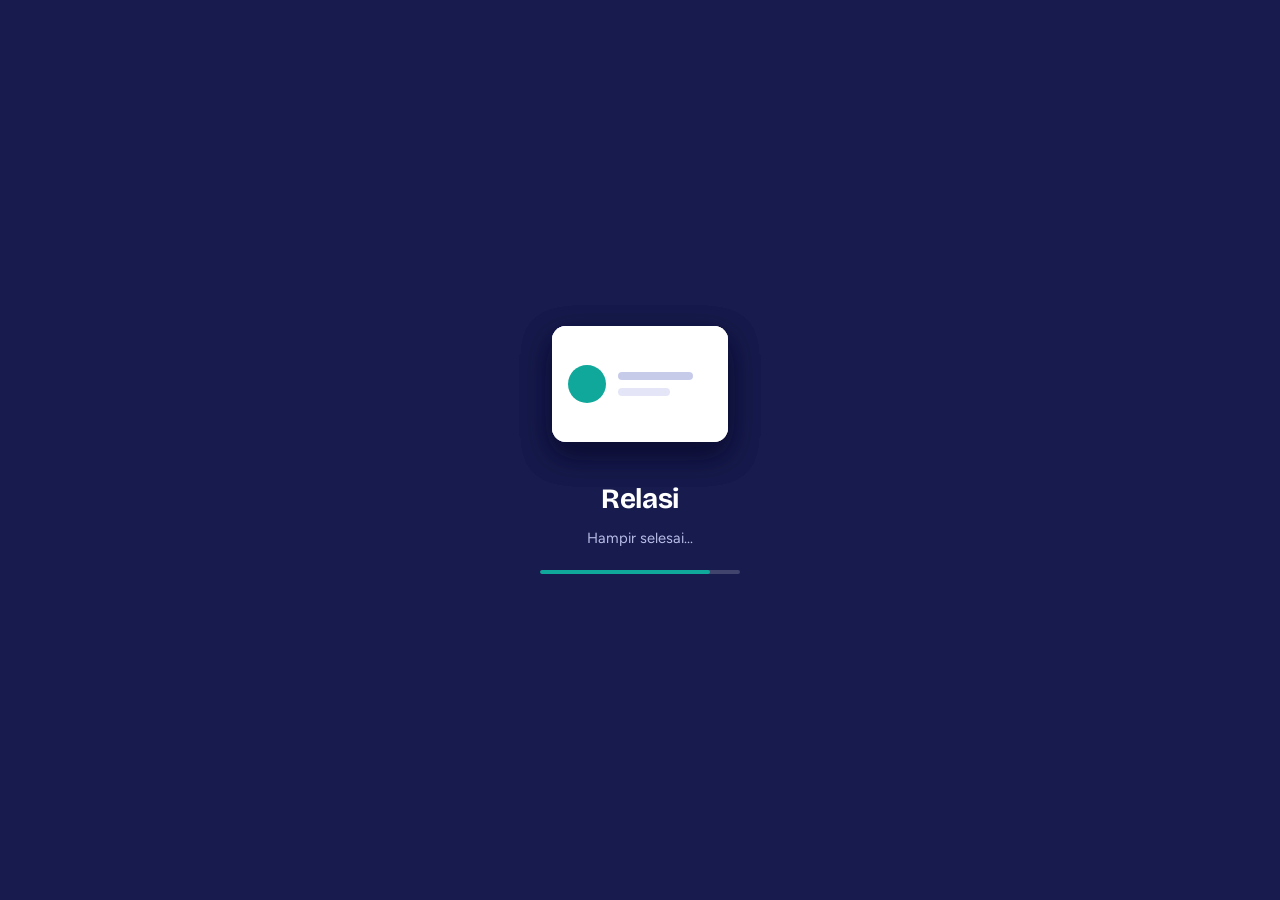
<file: index.html>
<!DOCTYPE html>
<html lang="id">
<head>
  <meta charset="UTF-8">
  <meta name="viewport" content="width=device-width, initial-scale=1">
  <title>Relasi – Kelola pelanggan Anda</title>
  <meta name="description" content="Relasi membantu Anda mencatat pelanggan, riwayat, dan tindak lanjut di satu tempat.">
  <link rel="icon" href="data:image/svg+xml,%3Csvg xmlns='http://www.w3.org/2000/svg' viewBox='0 0 32 32'%3E%3Crect width='32' height='32' rx='8' fill='%23171B4D'/%3E%3Ccircle cx='16' cy='13' r='4' fill='%230FA89A'/%3E%3Crect x='8' y='20' width='16' height='4' rx='2' fill='%23fff'/%3E%3C/svg%3E">
  <link rel="preconnect" href="https://fonts.googleapis.com">
  <link rel="preconnect" href="https://fonts.gstatic.com" crossorigin>
  <!-- Font dimuat tanpa memblokir halaman; jika gagal, font sistem dipakai -->
  <link href="https://fonts.googleapis.com/css2?family=Bricolage+Grotesque:opsz,wght@12..96,600;12..96,700&family=Figtree:wght@400;500;600&display=swap" rel="stylesheet" media="print" onload="this.media='all'">
  <link rel="stylesheet" href="css/base.css?v=5">
  <link rel="stylesheet" href="css/auth.css?v=5">
</head>
<body>

  <!-- Tampilan loading -->
  <div id="loader" class="loader" role="status" aria-live="polite">
    <div class="deck" aria-hidden="true">
      <div class="deck-card c1"><span class="avatar"></span><span class="lines"><i></i><i></i></span></div>
      <div class="deck-card c2"><span class="avatar"></span><span class="lines"><i></i><i></i></span></div>
      <div class="deck-card c3"><span class="avatar"></span><span class="lines"><i></i><i></i></span></div>
    </div>
    <p class="loader-brand">Relasi</p>
    <p id="loader-status" class="loader-status">Menyiapkan database…</p>
    <div class="progress" aria-hidden="true"><div id="progress-bar" class="progress-bar"></div></div>
  </div>

  <!-- Tampilan masuk dan daftar -->
  <main id="auth" class="auth" hidden>

    <aside class="brand-panel">
      <a class="wordmark" href="index.html" aria-label="Relasi">
        <span class="wordmark-mark">
          <svg viewBox="0 0 24 24" width="18" height="18" fill="none" stroke="#fff" stroke-width="2" stroke-linecap="round" aria-hidden="true"><circle cx="12" cy="9" r="3.2"/><path d="M5.5 19c.8-3.2 3.4-4.8 6.5-4.8s5.7 1.6 6.5 4.8"/></svg>
        </span>
        Relasi
      </a>

      <div class="brand-body">
        <h2 class="headline">Semua pelanggan Anda, rapi di satu tempat.</h2>
        <p class="brand-text">Catat kontak, riwayat pembelian, dan tindak lanjut tanpa spreadsheet yang berantakan.</p>

        <div class="showcase" aria-hidden="true">
          <div class="contact k1">
            <span class="initials">SR</span>
            <span class="contact-text"><strong>Siti Rahmawati</strong><small>Toko Kain Sari</small></span>
            <span class="chip">Pelanggan baru</span>
          </div>
          <div class="contact k2">
            <span class="initials">BS</span>
            <span class="contact-text"><strong>Budi Santoso</strong><small>CV Maju Jaya</small></span>
            <span class="chip chip-warn">Perlu tindak lanjut</span>
          </div>
          <div class="contact k3">
            <span class="initials">AL</span>
            <span class="contact-text"><strong>Ayu Lestari</strong><small>Warung Kopi Senja</small></span>
            <span class="chip chip-info">Aktif</span>
          </div>
        </div>
      </div>
    </aside>

    <section class="form-panel">
      <div class="form-wrap">

        <div class="tabs" role="tablist" aria-label="Pilih masuk atau daftar">
          <button type="button" role="tab" id="tab-login" class="tab is-active" aria-selected="true" aria-controls="panel-login">Masuk</button>
          <button type="button" role="tab" id="tab-register" class="tab" aria-selected="false" aria-controls="panel-register" tabindex="-1">Daftar</button>
        </div>

        <div id="notice" class="notice" role="alert" hidden></div>

        <!-- Form masuk -->
        <form id="panel-login" role="tabpanel" aria-labelledby="tab-login" novalidate>
          <h1>Masuk ke Relasi</h1>
          <p class="sub">Masuk dengan nama dan kata sandi akun Anda.</p>

          <div class="field">
            <label for="login-name">Nama</label>
            <input id="login-name" name="username" type="text" autocomplete="username" placeholder="Nama yang Anda daftarkan">
            <p class="field-error" id="login-name-error"></p>
          </div>

          <div class="field">
            <label for="login-password">Kata sandi</label>
            <div class="input-wrap">
              <input id="login-password" name="password" type="password" autocomplete="current-password">
              <button type="button" class="toggle-pw" data-toggle="login-password" aria-pressed="false">Tampilkan</button>
            </div>
            <p class="field-error" id="login-password-error"></p>
          </div>

          <label class="check">
            <input type="checkbox" id="login-remember">
            <span>Ingat saya di perangkat ini</span>
          </label>

          <button type="submit" class="btn btn-primary">Masuk</button>

          <p class="switch-text">Belum punya akun? <button type="button" class="link" data-switch="register">Daftar sekarang</button></p>
        </form>

        <!-- Form daftar -->
        <form id="panel-register" role="tabpanel" aria-labelledby="tab-register" novalidate hidden>
          <h1>Buat akun baru</h1>
          <p class="sub">Isi nama dan kata sandi untuk mulai memakai Relasi.</p>

          <div class="field">
            <label for="reg-name">Nama</label>
            <input id="reg-name" name="username" type="text" autocomplete="username" placeholder="Nama Anda" maxlength="40">
            <p class="hint">Nama ini dipakai untuk masuk dan tampil di profil Anda.</p>
            <p class="field-error" id="reg-name-error"></p>
          </div>

          <div class="field">
            <label for="reg-password">Kata sandi</label>
            <div class="input-wrap">
              <input id="reg-password" name="password" type="password" autocomplete="new-password">
              <button type="button" class="toggle-pw" data-toggle="reg-password" aria-pressed="false">Tampilkan</button>
            </div>
            <p class="hint">Bebas, minimal 4 karakter. Pilih yang mudah Anda ingat.</p>
            <p class="field-error" id="reg-password-error"></p>
          </div>

          <button type="submit" class="btn btn-primary">Buat akun</button>

          <p class="switch-text">Sudah punya akun? <button type="button" class="link" data-switch="login">Masuk</button></p>
        </form>

      </div>
    </section>
  </main>

  <noscript><p style="position:fixed;inset:auto 0 2rem 0;text-align:center;color:#fff;z-index:60">Aktifkan JavaScript untuk memakai Relasi.</p></noscript>

  <script>
    // Pelapor kesalahan: menampilkan penyebab di layar loading bila aplikasi gagal jalan
    (function () {
      var added = false;
      function show(detail) {
        var loader = document.getElementById('loader');
        var status = document.getElementById('loader-status');
        if (!loader || !status || loader.hidden) return;
        status.className = 'loader-status is-error';
        status.textContent = 'Aplikasi gagal dimuat. ' + detail;
        if (added) return;
        added = true;
        var b = document.createElement('button');
        b.type = 'button'; b.className = 'btn-retry'; b.textContent = 'Muat ulang';
        b.onclick = function () { location.reload(); };
        loader.appendChild(b);
      }
      window.addEventListener('error', function (e) {
        var t = e.target;
        if (t && t !== window && t.tagName === 'SCRIPT') {
          show('File ' + String(t.getAttribute('src')).split('?')[0] + ' tidak ditemukan atau gagal diunduh.');
        } else if (!t || t === window) {
          show('Kesalahan: ' + (e.message || 'tidak diketahui') + ' (' +
            String(e.filename || '').split('/').pop().split('?')[0] + ':' + (e.lineno || 0) + ')');
        }
      }, true);
      window.addEventListener('unhandledrejection', function (e) {
        var r = e.reason;
        show('Kesalahan: ' + ((r && r.message) || r));
      });
      setTimeout(function () {
        if (!window.__relasiReady) show('Skrip aplikasi tidak berjalan.');
      }, 8000);
    })();
  </script>

  <script src="js/security.js?v=5"></script>
  <script src="js/db.js?v=5"></script>
  <script src="js/auth.js?v=5"></script>
</body>
</html>
</file>
<file: css/base.css>
/* Relasi – gaya dasar (dipakai semua halaman) */

:root {
  --indigo-950: #121544;
  --indigo-900: #171B4D;
  --indigo-800: #222872;
  --indigo-100: #E4E6F7;
  --paper: #F4F5FB;
  --surface: #FFFFFF;
  --ink: #1C2040;
  --muted: #575C80;
  --line: #D6D9EE;
  --teal: #0FA89A;
  --teal-strong: #0A7B70;
  --teal-deep: #086A60;
  --teal-soft: #D8F3EF;
  --amber: #D98E04;
  --danger: #B83245;
  --danger-soft: #FBE5E8;
  --success: #17704F;
  --success-soft: #DDF3E8;

  --font-display: "Bricolage Grotesque", "Segoe UI", system-ui, sans-serif;
  --font-body: "Figtree", "Segoe UI", system-ui, -apple-system, sans-serif;
}

*,
*::before,
*::after { box-sizing: border-box; }

html { -webkit-text-size-adjust: 100%; }

body {
  margin: 0;
  min-height: 100vh;
  font-family: var(--font-body);
  font-size: 1rem;
  line-height: 1.55;
  color: var(--ink);
  background: var(--paper);
}

[hidden] { display: none !important; }

h1, h2, h3 {
  font-family: var(--font-display);
  letter-spacing: -0.01em;
  line-height: 1.15;
}

button, input { font: inherit; color: inherit; }

:focus-visible {
  outline: 3px solid var(--teal);
  outline-offset: 2px;
}

/* Tombol */
.btn {
  display: inline-flex;
  align-items: center;
  justify-content: center;
  gap: 0.5rem;
  padding: 0.8rem 1.25rem;
  border: 0;
  border-radius: 10px;
  font-weight: 600;
  cursor: pointer;
  transition: background-color 0.15s ease, opacity 0.15s ease;
}

.btn-primary {
  width: 100%;
  background: var(--teal-strong);
  color: #fff;
}
.btn-primary:hover { background: var(--teal-deep); }
.btn-primary:disabled { opacity: 0.7; cursor: progress; }

.btn-primary[aria-busy="true"]::after {
  content: "";
  width: 1rem;
  height: 1rem;
  border: 2px solid rgba(255, 255, 255, 0.45);
  border-top-color: #fff;
  border-radius: 50%;
  animation: spin 0.7s linear infinite;
}

.btn-ghost {
  background: transparent;
  color: var(--indigo-800);
  border: 1.5px solid var(--line);
}
.btn-ghost:hover { background: var(--indigo-100); }

.link {
  padding: 0;
  border: 0;
  background: none;
  color: var(--indigo-800);
  font-weight: 600;
  text-decoration: underline;
  text-underline-offset: 3px;
  cursor: pointer;
}

/* Field formulir */
.field { margin-top: 1.1rem; }

.field label {
  display: block;
  margin-bottom: 0.35rem;
  font-size: 0.92rem;
  font-weight: 600;
}

.field input {
  width: 100%;
  padding: 0.75rem 0.9rem;
  background: #fff;
  border: 1.5px solid var(--line);
  border-radius: 10px;
  transition: border-color 0.15s ease, box-shadow 0.15s ease;
}

.field input::placeholder { color: #8E93B3; }

.field input:focus {
  outline: none;
  border-color: var(--indigo-800);
  box-shadow: 0 0 0 3px rgba(34, 40, 114, 0.18);
}

.field input[aria-invalid="true"] { border-color: var(--danger); }

.field-error {
  margin: 0.35rem 0 0;
  font-size: 0.86rem;
  color: var(--danger);
}
.field-error:empty { display: none; }

@keyframes spin { to { transform: rotate(360deg); } }

@media (prefers-reduced-motion: reduce) {
  *, *::before, *::after {
    animation-duration: 0.01ms !important;
    animation-iteration-count: 1 !important;
    transition-duration: 0.01ms !important;
  }
}
</file>
<file: css/auth.css>
/* Relasi – tampilan loading, masuk, dan daftar */

/* ---------- Loading ---------- */
.loader {
  position: fixed;
  inset: 0;
  z-index: 50;
  display: flex;
  flex-direction: column;
  align-items: center;
  justify-content: center;
  background: var(--indigo-900);
  color: #fff;
  transition: opacity 0.5s ease, visibility 0.5s ease;
}

.loader.is-leaving {
  opacity: 0;
  visibility: hidden;
}

.deck {
  position: relative;
  width: 176px;
  height: 116px;
  margin-bottom: 2.25rem;
}

.deck-card {
  position: absolute;
  inset: 0;
  display: flex;
  align-items: center;
  gap: 12px;
  padding: 0 16px;
  background: #fff;
  border-radius: 14px;
  box-shadow: 0 12px 30px rgba(8, 10, 40, 0.35);
}

.deck-card .avatar {
  flex: none;
  width: 38px;
  height: 38px;
  border-radius: 50%;
  background: var(--indigo-100);
}

.deck-card.c3 .avatar { background: var(--teal); }

.deck-card .lines {
  display: grid;
  flex: 1;
  gap: 8px;
}

.deck-card .lines i {
  display: block;
  height: 8px;
  border-radius: 4px;
  background: var(--indigo-100);
}
.deck-card .lines i:first-child { width: 80%; background: #C7CBEA; }
.deck-card .lines i:last-child { width: 55%; }

.deck-card.c1 { animation: deal-left 2.4s cubic-bezier(0.65, 0, 0.35, 1) infinite; }
.deck-card.c2 { animation: deal-mid 2.4s cubic-bezier(0.65, 0, 0.35, 1) infinite; }
.deck-card.c3 { animation: deal-right 2.4s cubic-bezier(0.65, 0, 0.35, 1) infinite; }

@keyframes deal-left {
  0%, 100% { transform: rotate(0) translate(0, 0); }
  40%, 60% { transform: rotate(-14deg) translate(-28px, 6px); }
}
@keyframes deal-mid {
  0%, 100% { transform: translateY(0); }
  40%, 60% { transform: translateY(-12px); }
}
@keyframes deal-right {
  0%, 100% { transform: rotate(0) translate(0, 0); }
  40%, 60% { transform: rotate(14deg) translate(28px, 6px); }
}

.loader-brand {
  margin: 0;
  font-family: var(--font-display);
  font-size: 1.75rem;
  font-weight: 700;
  letter-spacing: -0.01em;
}

.loader-status {
  margin: 0.35rem 0 1.25rem;
  min-height: 1.5em;
  padding: 0 1.5rem;
  text-align: center;
  font-size: 0.92rem;
  color: #B9BEE8;
}
.loader-status.is-error { color: #FFB4BE; }

.progress {
  width: 200px;
  height: 4px;
  overflow: hidden;
  background: rgba(255, 255, 255, 0.18);
  border-radius: 2px;
}

.progress-bar {
  width: 0;
  height: 100%;
  background: var(--teal);
  border-radius: 2px;
  transition: width 0.5s ease;
}

.loader .btn-retry {
  margin-top: 1.25rem;
  padding: 0.6rem 1.1rem;
  background: #fff;
  color: var(--indigo-900);
  border: 0;
  border-radius: 10px;
  font-weight: 600;
  cursor: pointer;
}

/* ---------- Tata letak masuk / daftar ---------- */
.auth {
  display: grid;
  grid-template-columns: minmax(0, 1.05fr) minmax(0, 1fr);
  min-height: 100vh;
}

.brand-panel {
  display: flex;
  flex-direction: column;
  justify-content: space-between;
  gap: 2.5rem;
  padding: 3rem clamp(2rem, 5vw, 4.5rem);
  overflow: hidden;
  background: var(--indigo-900);
  color: #fff;
}

.wordmark {
  display: inline-flex;
  align-items: center;
  gap: 0.6rem;
  font-family: var(--font-display);
  font-size: 1.5rem;
  font-weight: 700;
  letter-spacing: -0.01em;
  color: inherit;
  text-decoration: none;
}

.wordmark-mark {
  display: grid;
  place-items: center;
  width: 32px;
  height: 32px;
  background: var(--teal);
  border-radius: 9px;
}

.headline {
  max-width: 16ch;
  margin: 0 0 1rem;
  font-size: clamp(2rem, 3.4vw, 3rem);
  line-height: 1.08;
}

.brand-text {
  max-width: 38ch;
  margin: 0 0 2.5rem;
  color: #C9CDEE;
}

/* Tumpukan kartu pelanggan */
.showcase {
  position: relative;
  height: 270px;
  max-width: 380px;
}

.contact {
  position: absolute;
  display: flex;
  align-items: center;
  gap: 0.8rem;
  width: min(340px, 100%);
  padding: 0.9rem 1rem;
  background: #fff;
  color: var(--ink);
  border-radius: 16px;
  box-shadow: 0 14px 34px rgba(8, 10, 40, 0.4);
}

.contact.k1 { top: 0; left: 0; transform: rotate(-4deg); }
.contact.k2 { top: 84px; left: 34px; transform: rotate(2deg); }
.contact.k3 { top: 168px; left: 6px; transform: rotate(-1.5deg); }

.initials {
  display: grid;
  flex: none;
  place-items: center;
  width: 42px;
  height: 42px;
  background: var(--indigo-100);
  color: var(--indigo-800);
  border-radius: 50%;
  font-weight: 600;
  font-size: 0.9rem;
}

.contact-text {
  display: grid;
  flex: 1;
  min-width: 0;
  line-height: 1.3;
}
.contact-text small { color: var(--muted); }

.chip {
  flex: none;
  padding: 0.2rem 0.6rem;
  background: var(--teal-soft);
  color: var(--teal-strong);
  border-radius: 999px;
  font-size: 0.74rem;
  font-weight: 600;
}
.chip-warn { background: #FFF1D6; color: #8A5A00; }
.chip-info { background: var(--indigo-100); color: var(--indigo-800); }

/* ---------- Panel formulir ---------- */
.form-panel {
  display: grid;
  place-items: center;
  padding: 2rem 1.5rem;
}

.form-wrap { width: min(100%, 26rem); }

.tabs {
  display: grid;
  grid-template-columns: 1fr 1fr;
  gap: 4px;
  margin-bottom: 1.75rem;
  padding: 4px;
  background: var(--indigo-100);
  border-radius: 12px;
}

.tab {
  padding: 0.6rem 1rem;
  background: transparent;
  border: 0;
  border-radius: 9px;
  font-weight: 600;
  color: var(--muted);
  cursor: pointer;
  transition: background-color 0.15s ease, color 0.15s ease;
}

.tab.is-active {
  background: #fff;
  color: var(--indigo-900);
  box-shadow: 0 1px 3px rgba(23, 27, 77, 0.18);
}

.form-wrap h1 {
  margin: 0 0 0.35rem;
  font-size: 1.9rem;
}

.sub {
  margin: 0;
  color: var(--muted);
}

.hint {
  margin: 0.35rem 0 0;
  font-size: 0.85rem;
  color: var(--muted);
}

.input-wrap { position: relative; }
.input-wrap input { padding-right: 6.4rem; }

.toggle-pw {
  position: absolute;
  top: 50%;
  right: 6px;
  transform: translateY(-50%);
  padding: 0.4rem 0.7rem;
  background: none;
  border: 0;
  border-radius: 8px;
  font-size: 0.88rem;
  font-weight: 600;
  color: var(--indigo-800);
  cursor: pointer;
}
.toggle-pw:hover { background: var(--indigo-100); }

.check {
  display: flex;
  align-items: center;
  gap: 0.6rem;
  margin: 1.1rem 0 1.4rem;
  font-weight: 500;
  cursor: pointer;
}
.check input {
  width: 1.1rem;
  height: 1.1rem;
  accent-color: var(--teal-strong);
}

#panel-register .btn-primary { margin-top: 1.5rem; }

.switch-text {
  margin: 1.4rem 0 0;
  text-align: center;
  color: var(--muted);
}

/* Pesan di atas formulir */
.notice {
  margin-bottom: 1.25rem;
  padding: 0.8rem 1rem;
  border-radius: 10px;
  font-size: 0.94rem;
}
.notice.error { background: var(--danger-soft); color: #7E1F2E; }
.notice.success { background: var(--success-soft); color: #0F4D36; }

/* Indikator kekuatan kata sandi */
.strength { margin-top: 0.5rem; }

.strength-bars {
  display: grid;
  grid-template-columns: repeat(3, 1fr);
  gap: 4px;
}
.strength-bars span {
  height: 4px;
  background: var(--line);
  border-radius: 2px;
  transition: background-color 0.2s ease;
}

.strength[data-level="1"] .strength-bars span:nth-child(-n+1) { background: var(--danger); }
.strength[data-level="2"] .strength-bars span:nth-child(-n+2) { background: var(--amber); }
.strength[data-level="3"] .strength-bars span { background: var(--teal); }

.strength-label {
  margin: 0.4rem 0 0;
  font-size: 0.85rem;
  color: var(--muted);
}

/* ---------- Layar kecil ---------- */
@media (max-width: 900px) {
  .auth { grid-template-columns: 1fr; min-height: 0; }
  .brand-panel { padding: 1.25rem 1.5rem; gap: 0; }
  .brand-body { display: none; }
  .form-panel { align-items: start; padding-top: 2rem; padding-bottom: 3rem; }
}

@media (prefers-reduced-motion: reduce) {
  .deck-card.c1 { animation: none; transform: rotate(-14deg) translate(-28px, 6px); }
  .deck-card.c2 { animation: none; transform: translateY(-12px); }
  .deck-card.c3 { animation: none; transform: rotate(14deg) translate(28px, 6px); }
}
</file>
<file: css/dashboard.css>
/* Relasi – dasbor customer management */

.sr-only {
  position: absolute;
  width: 1px;
  height: 1px;
  margin: -1px;
  padding: 0;
  overflow: hidden;
  clip: rect(0, 0, 0, 0);
  white-space: nowrap;
  border: 0;
}

.skip-link {
  position: absolute;
  left: 1rem;
  top: -4rem;
  z-index: 100;
  padding: 0.6rem 1rem;
  background: #fff;
  color: var(--indigo-900);
  border-radius: 8px;
  font-weight: 600;
}
.skip-link:focus { top: 1rem; }

/* ---------- Tata letak ---------- */
.app {
  display: grid;
  grid-template-columns: 252px minmax(0, 1fr);
  min-height: 100vh;
}

.content { min-width: 0; }

/* ---------- Menu samping ---------- */
.sidebar {
  position: sticky;
  top: 0;
  display: flex;
  flex-direction: column;
  gap: 1.75rem;
  height: 100vh;
  padding: 1.4rem 1rem;
  background: var(--indigo-900);
  color: #fff;
}

.wordmark {
  display: inline-flex;
  align-items: center;
  gap: 0.6rem;
  padding: 0 0.5rem;
  font-family: var(--font-display);
  font-size: 1.45rem;
  font-weight: 700;
  letter-spacing: -0.01em;
  color: inherit;
  text-decoration: none;
}

.wordmark-mark {
  display: grid;
  place-items: center;
  width: 32px;
  height: 32px;
  background: var(--teal);
  border-radius: 9px;
}

.nav { display: grid; gap: 0.25rem; }

.nav-link {
  display: flex;
  align-items: center;
  gap: 0.75rem;
  padding: 0.7rem 0.8rem;
  border-radius: 10px;
  color: #C9CDEE;
  font-weight: 500;
  text-decoration: none;
  transition: background-color 0.15s ease, color 0.15s ease;
}
.nav-link:hover { background: rgba(255, 255, 255, 0.08); color: #fff; }
.nav-link.is-active { background: rgba(255, 255, 255, 0.14); color: #fff; }
.nav-link.is-active [data-icon] { color: #5FE3D3; }
.nav-link [data-icon] { display: inline-flex; }

.badge {
  margin-left: auto;
  min-width: 1.6rem;
  padding: 0.05rem 0.5rem;
  background: rgba(255, 255, 255, 0.16);
  border-radius: 999px;
  font-size: 0.78rem;
  font-weight: 600;
  text-align: center;
}
.badge-alert { background: #C93C52; color: #fff; }

.sidebar-note {
  margin: auto 0 0;
  padding: 0 0.5rem;
  font-size: 0.82rem;
  color: #9CA2D6;
}

.scrim {
  position: fixed;
  inset: 0;
  z-index: 35;
  background: rgba(18, 21, 68, 0.55);
}

/* ---------- Bar atas ---------- */
.topbar {
  position: sticky;
  top: 0;
  z-index: 20;
  display: flex;
  align-items: center;
  gap: 1rem;
  padding: 0.75rem clamp(1rem, 3vw, 2rem);
  background: var(--paper);
  border-bottom: 1px solid var(--line);
}

.page-title {
  flex: none;
  margin: 0;
  font-size: 1.4rem;
}

.search {
  position: relative;
  flex: 1;
  max-width: 24rem;
  margin-left: auto;
}

.search input,
.toolbar-search input {
  width: 100%;
  padding: 0.6rem 0.9rem 0.6rem 2.4rem;
  background: #fff;
  border: 1.5px solid var(--line);
  border-radius: 999px;
}
.search input:focus,
.toolbar-search input:focus {
  outline: none;
  border-color: var(--indigo-800);
  box-shadow: 0 0 0 3px rgba(34, 40, 114, 0.18);
}

.search-icon {
  position: absolute;
  top: 50%;
  left: 0.85rem;
  display: inline-flex;
  transform: translateY(-50%);
  color: var(--muted);
  pointer-events: none;
}

/* ---------- Profil ---------- */
.profile { position: relative; flex: none; }
.search + .profile { margin-left: 0; }

.profile-btn {
  display: flex;
  align-items: center;
  gap: 0.6rem;
  padding: 0.25rem 0.7rem 0.25rem 0.25rem;
  background: #fff;
  border: 1.5px solid var(--line);
  border-radius: 999px;
  cursor: pointer;
  transition: border-color 0.15s ease;
}
.profile-btn:hover { border-color: #B9BEE3; }

.profile-avatar { display: inline-flex; }

.profile-name {
  max-width: 11rem;
  overflow: hidden;
  font-weight: 600;
  text-overflow: ellipsis;
  white-space: nowrap;
}

.profile-chevron { display: inline-flex; color: var(--muted); }

.menu {
  position: absolute;
  top: calc(100% + 8px);
  right: 0;
  z-index: 40;
  width: 17rem;
  padding: 0.4rem;
  background: #fff;
  border: 1px solid var(--line);
  border-radius: 14px;
  box-shadow: 0 14px 34px rgba(23, 27, 77, 0.18);
}

.menu-head {
  display: flex;
  align-items: center;
  gap: 0.75rem;
  padding: 0.7rem 0.7rem 0.8rem;
}

.menu-who { display: grid; min-width: 0; line-height: 1.3; }
.menu-who strong { overflow: hidden; text-overflow: ellipsis; white-space: nowrap; }
.menu-who small { color: var(--muted); }

.menu-item {
  display: flex;
  align-items: center;
  gap: 0.7rem;
  width: 100%;
  padding: 0.65rem 0.7rem;
  background: none;
  border: 0;
  border-radius: 9px;
  text-align: left;
  font-weight: 500;
  cursor: pointer;
}
.menu-item:hover,
.menu-item:focus-visible { background: var(--indigo-100); outline-offset: -2px; }
.menu-item [data-icon] { display: inline-flex; color: var(--muted); }
.menu-danger { color: var(--danger); }
.menu-danger [data-icon] { color: var(--danger); }
.menu-sep { margin: 0.3rem 0; border: 0; border-top: 1px solid var(--line); }

/* ---------- Avatar ---------- */
.avatar {
  --size: 36px;
  display: inline-grid;
  flex: none;
  place-items: center;
  width: var(--size);
  height: var(--size);
  border-radius: 50%;
  object-fit: cover;
  font-size: calc(var(--size) * 0.38);
  font-weight: 600;
  line-height: 1;
}
.tone-0 { background: var(--indigo-100); color: var(--indigo-800); }
.tone-1 { background: var(--teal-soft); color: var(--teal-strong); }
.tone-2 { background: #FFF1D6; color: #8A5A00; }
.tone-3 { background: var(--danger-soft); color: #7E1F2E; }

/* ---------- Konten ---------- */
.main {
  width: min(100%, 72rem);
  margin: 0 auto;
  padding: 1.75rem clamp(1rem, 3vw, 2rem) 4rem;
}
.main:focus { outline: none; }

.loading-text, .muted-text { color: var(--muted); }

.page-error {
  margin: 0 0 1.25rem;
  padding: 0.8rem 1rem;
  background: var(--danger-soft);
  color: #7E1F2E;
  border-radius: 10px;
}

.page-intro { margin: 0 0 1.25rem; color: var(--muted); }

.hero {
  display: flex;
  flex-wrap: wrap;
  align-items: center;
  justify-content: space-between;
  gap: 1rem;
  margin-bottom: 1.5rem;
}
.hero h2 { margin: 0 0 0.25rem; font-size: clamp(1.5rem, 3vw, 2rem); }
.hero p { margin: 0; color: var(--muted); }

.btn-inline { width: auto; }
.btn-sm { padding: 0.45rem 0.8rem; font-size: 0.9rem; }
.btn-danger { background: var(--danger); color: #fff; }
.btn-danger:hover { background: #9C2638; }

/* Kartu statistik */
.stats {
  display: grid;
  grid-template-columns: repeat(auto-fit, minmax(12rem, 1fr));
  gap: 1rem;
  margin-bottom: 1.25rem;
}

.stat {
  display: grid;
  grid-template-columns: auto 1fr;
  grid-template-areas: "icon value" "icon label";
  column-gap: 0.9rem;
  align-items: center;
  padding: 1rem 1.1rem;
  background: #fff;
  border: 1px solid var(--line);
  border-radius: 14px;
  color: inherit;
  text-decoration: none;
}
.stat-link { transition: border-color 0.15s ease; }
.stat-link:hover { border-color: var(--indigo-800); }

.stat-icon {
  grid-area: icon;
  display: grid;
  place-items: center;
  width: 46px;
  height: 46px;
  background: var(--indigo-100);
  color: var(--indigo-800);
  border-radius: 12px;
}
.stat-icon.tone-ok { background: var(--teal-soft); color: var(--teal-strong); }
.stat-icon.tone-info { background: var(--indigo-100); color: var(--indigo-800); }
.stat-icon.tone-alert { background: var(--danger-soft); color: var(--danger); }

.stat-value {
  grid-area: value;
  font-family: var(--font-display);
  font-size: 1.9rem;
  font-weight: 700;
  line-height: 1.1;
}
.stat-label { grid-area: label; font-size: 0.9rem; color: var(--muted); }

/* Kartu umum */
.grid-2 {
  display: grid;
  grid-template-columns: minmax(0, 1.25fr) minmax(0, 1fr);
  gap: 1.25rem;
  margin-bottom: 1.25rem;
}

.card {
  margin-bottom: 1.25rem;
  padding: 1.25rem;
  background: #fff;
  border: 1px solid var(--line);
  border-radius: 14px;
}
.grid-2 .card { margin-bottom: 0; }
.card-flush { padding: 0; overflow: hidden; }

.card-head {
  display: flex;
  align-items: baseline;
  justify-content: space-between;
  gap: 1rem;
  margin-bottom: 1rem;
}
.card-head h2 { margin: 0; font-size: 1.1rem; }

.card-link {
  font-size: 0.9rem;
  font-weight: 600;
  color: var(--indigo-800);
  text-underline-offset: 3px;
}

/* Grafik batang */
.bars {
  display: grid;
  grid-template-columns: repeat(6, 1fr);
  gap: 0.75rem;
  height: 13rem;
}

.bar-col {
  display: grid;
  grid-template-rows: auto 1fr auto;
  justify-items: center;
  gap: 0.35rem;
  min-height: 0;
}

.bar-value { font-size: 0.85rem; font-weight: 600; }
.bar-label { font-size: 0.82rem; color: var(--muted); }

.bar {
  align-self: end;
  width: min(100%, 2.6rem);
  background: var(--teal);
  border-radius: 8px 8px 3px 3px;
}
.bar.is-zero { background: var(--line); }

/* Daftar kecil */
.mini-list {
  display: grid;
  gap: 0.15rem;
  margin: 0;
  padding: 0;
  list-style: none;
}
.mini-list li {
  display: flex;
  align-items: center;
  justify-content: space-between;
  gap: 0.75rem;
  padding: 0.4rem 0;
}

.who { display: inline-flex; align-items: center; gap: 0.7rem; min-width: 0; text-align: left; }
.who-text { display: grid; min-width: 0; line-height: 1.3; }
.who-text strong { overflow: hidden; text-overflow: ellipsis; white-space: nowrap; }
.who-text small { overflow: hidden; color: var(--muted); text-overflow: ellipsis; white-space: nowrap; }

.who-btn {
  min-width: 0;
  padding: 0.1rem;
  background: none;
  border: 0;
  border-radius: 10px;
  cursor: pointer;
}
.who-btn:hover strong { text-decoration: underline; text-underline-offset: 3px; }

/* Chip status */
.chip {
  display: inline-block;
  flex: none;
  padding: 0.15rem 0.65rem;
  border-radius: 999px;
  font-size: 0.8rem;
  font-weight: 600;
  white-space: nowrap;
}
.chip-ok { background: var(--teal-soft); color: var(--teal-strong); }
.chip-info { background: var(--indigo-100); color: var(--indigo-800); }
.chip-muted { background: #ECEDF3; color: #4D5170; }
.chip-warn { background: #FFF1D6; color: #7A4F00; }
.chip-danger { background: var(--danger-soft); color: #8E2234; }

/* Daftar aktivitas */
.activity {
  margin: 0;
  padding: 0;
  list-style: none;
}
.activity li {
  display: grid;
  grid-template-columns: auto 1fr auto;
  align-items: start;
  gap: 0.2rem 0.85rem;
  padding: 0.75rem 0;
}
.card-flush .activity li { padding: 0.85rem 1.25rem; }
.activity li + li { border-top: 1px solid var(--line); }

.dot {
  width: 10px;
  height: 10px;
  margin-top: 0.5rem;
  background: var(--muted);
  border-radius: 50%;
}
.dot.success { background: var(--teal-strong); }
.dot.danger { background: var(--danger); }

.activity-title { font-weight: 600; }
.activity-detail { display: block; font-size: 0.9rem; color: var(--muted); overflow-wrap: anywhere; }
.activity time { font-size: 0.85rem; color: var(--muted); white-space: nowrap; }

.more { padding: 1rem; text-align: center; border-top: 1px solid var(--line); }

/* Bilah alat pelanggan */
.toolbar {
  display: flex;
  flex-wrap: wrap;
  gap: 0.75rem;
  margin-bottom: 0.75rem;
}
.toolbar-search { position: relative; flex: 1 1 16rem; }

.toolbar select {
  font: inherit;
  padding: 0.6rem 0.9rem;
  background: #fff;
  border: 1.5px solid var(--line);
  border-radius: 999px;
  cursor: pointer;
}

.list-count { margin: 0 0 0.75rem; min-height: 1.4em; font-size: 0.9rem; color: var(--muted); }

/* Tabel pelanggan */
.table-wrap { overflow-x: auto; }

.table { width: 100%; border-collapse: collapse; }
.table th {
  padding: 0.75rem 1rem;
  background: #F8F9FD;
  border-bottom: 1px solid var(--line);
  font-size: 0.85rem;
  font-weight: 600;
  text-align: left;
  color: var(--muted);
  white-space: nowrap;
}
.table td {
  padding: 0.8rem 1rem;
  border-bottom: 1px solid var(--line);
  vertical-align: middle;
}
.table tbody tr:last-child td { border-bottom: 0; }
.table tbody tr:hover { background: #FAFBFE; }

.contact-lines { display: grid; line-height: 1.35; }
.contact-lines small { color: var(--muted); overflow-wrap: anywhere; }

.follow { display: grid; line-height: 1.35; }
.follow small { color: var(--muted); }
.follow.is-overdue { color: var(--danger); font-weight: 600; }
.follow.is-overdue small { color: var(--danger); }

.col-actions { width: 1%; white-space: nowrap; text-align: right; }

.icon-btn {
  display: inline-grid;
  place-items: center;
  width: 38px;
  height: 38px;
  background: none;
  border: 0;
  border-radius: 10px;
  color: var(--muted);
  cursor: pointer;
}
.icon-btn:hover { background: var(--indigo-100); color: var(--indigo-900); }
.icon-danger:hover { background: var(--danger-soft); color: var(--danger); }

/* Tombol menu hanya tampil di layar kecil */
.icon-btn.menu-toggle { display: none; }

/* Tindak lanjut */
.follow-list { margin: 0; padding: 0; list-style: none; }
.follow-list li {
  display: flex;
  flex-wrap: wrap;
  align-items: center;
  gap: 0.75rem 1.25rem;
  padding: 0.8rem 0;
}
.follow-list li + li { border-top: 1px solid var(--line); }
.follow-list .who { flex: 1 1 14rem; }
.follow-meta { display: grid; justify-items: start; gap: 0.2rem; min-width: 8rem; }
.follow-meta small { color: var(--muted); }
.follow-actions { display: flex; gap: 0.5rem; margin-left: auto; }

/* Keadaan kosong */
.empty { padding: 2.25rem 1.25rem; text-align: center; }
.empty-icon {
  display: inline-grid;
  place-items: center;
  width: 56px;
  height: 56px;
  margin-bottom: 0.75rem;
  background: var(--indigo-100);
  color: var(--indigo-800);
  border-radius: 16px;
}
.empty h3 { margin: 0 0 0.35rem; font-size: 1.15rem; }
.empty p { max-width: 38ch; margin: 0 auto; color: var(--muted); }
.empty-actions { display: flex; flex-wrap: wrap; justify-content: center; gap: 0.6rem; margin-top: 1.1rem; }

/* ---------- Dialog ---------- */
.dialog {
  width: min(94vw, 38rem);
  max-height: 92vh;
  padding: 0;
  border: 0;
  border-radius: 18px;
  color: var(--ink);
  box-shadow: 0 24px 60px rgba(18, 21, 68, 0.35);
}
.dialog::backdrop { background: rgba(18, 21, 68, 0.55); }
.dialog-small { width: min(94vw, 26rem); }

.dialog-head {
  display: flex;
  align-items: center;
  justify-content: space-between;
  gap: 1rem;
  padding: 1.1rem 1.25rem 0;
}
.dialog-head h2, .dialog-body h2 { margin: 0; font-size: 1.3rem; }

.dialog-body { padding: 1rem 1.25rem; }
.dialog-text { margin: 0.5rem 0 0; color: var(--muted); }

.dialog-foot {
  display: flex;
  justify-content: flex-end;
  gap: 0.6rem;
  padding: 0.5rem 1.25rem 1.25rem;
}

.form-grid {
  display: grid;
  grid-template-columns: 1fr 1fr;
  gap: 0 1rem;
}
.form-grid .span-2 { grid-column: 1 / -1; }

.field select,
.field textarea {
  width: 100%;
  padding: 0.75rem 0.9rem;
  background: #fff;
  border: 1.5px solid var(--line);
  border-radius: 10px;
}
.field textarea { resize: vertical; min-height: 5rem; }
.field select:focus,
.field textarea:focus {
  outline: none;
  border-color: var(--indigo-800);
  box-shadow: 0 0 0 3px rgba(34, 40, 114, 0.18);
}
.field textarea[aria-invalid="true"] { border-color: var(--danger); }

.notice { margin: 0 0 0.5rem; padding: 0.8rem 1rem; border-radius: 10px; font-size: 0.94rem; }
.notice.error { background: var(--danger-soft); color: #7E1F2E; }

.photo-body { display: grid; justify-items: center; text-align: center; }
.photo-preview { margin-bottom: 1rem; }
.photo-pick { cursor: pointer; }

/* ---------- Toast ---------- */
.toast {
  position: fixed;
  bottom: 1.5rem;
  left: 50%;
  z-index: 200;
  max-width: min(92vw, 26rem);
  padding: 0.75rem 1.1rem;
  background: var(--indigo-900);
  color: #fff;
  border-radius: 12px;
  box-shadow: 0 10px 28px rgba(18, 21, 68, 0.35);
  transform: translateX(-50%);
}
.toast.is-error { background: var(--danger); }

/* ---------- Detail pelanggan ---------- */
.back-link {
  display: inline-flex;
  align-items: center;
  gap: 0.35rem;
  margin-bottom: 1rem;
  font-weight: 600;
  color: var(--indigo-800);
  text-underline-offset: 3px;
}

.detail-head {
  display: flex;
  flex-wrap: wrap;
  align-items: center;
  justify-content: space-between;
  gap: 1rem 1.5rem;
}
.detail-who { display: flex; align-items: center; gap: 1rem; min-width: 0; }
.detail-who h2 { margin: 0 0 0.1rem; font-size: 1.5rem; overflow-wrap: anywhere; }
.detail-who p { margin: 0; }
.detail-chips { display: flex; flex-wrap: wrap; gap: 0.4rem; margin-top: 0.5rem; }
.detail-actions { display: flex; flex-wrap: wrap; gap: 0.5rem; }
.btn-ghost-danger { color: var(--danger); }
.btn-ghost-danger:hover { background: var(--danger-soft); }

.info-grid {
  display: grid;
  grid-template-columns: repeat(auto-fit, minmax(15rem, 1fr));
  gap: 1rem 1.5rem;
  margin-top: 0;
}
.info-item dt { margin: 0 0 0.15rem; font-size: 0.85rem; color: var(--muted); }
.info-item dd { margin: 0; font-weight: 500; overflow-wrap: anywhere; }
.info-item a { color: var(--indigo-800); text-underline-offset: 3px; }

.note-text { margin: 0; white-space: pre-wrap; overflow-wrap: anywhere; }

.timeline { margin: 0; padding: 0; list-style: none; }
.timeline li {
  display: grid;
  grid-template-columns: auto 1fr auto;
  align-items: start;
  gap: 0.85rem;
  padding: 0.9rem 0;
}
.timeline li + li { border-top: 1px solid var(--line); }

.tl-icon {
  display: grid;
  place-items: center;
  width: 38px;
  height: 38px;
  background: var(--indigo-100);
  color: var(--indigo-800);
  border-radius: 50%;
}
.tl-telepon { background: var(--teal-soft); color: var(--teal-strong); }
.tl-pesan { background: #E6F1FF; color: #1D4F91; }
.tl-email { background: #F1E8FF; color: #5B2E91; }
.tl-pertemuan { background: #FFF1D6; color: #7A4F00; }

.tl-body { min-width: 0; }
.tl-top { display: flex; flex-wrap: wrap; align-items: baseline; gap: 0.2rem 0.75rem; }
.tl-top time { font-size: 0.85rem; color: var(--muted); }
.tl-body p { margin: 0.2rem 0 0; overflow-wrap: anywhere; white-space: pre-wrap; }

/* ---------- Laporan ---------- */
.report-head {
  display: flex;
  flex-wrap: wrap;
  align-items: center;
  justify-content: space-between;
  gap: 0.75rem 1rem;
  margin-bottom: 1.25rem;
}
.report-head .page-intro { margin: 0; flex: 1 1 18rem; }
.report-actions { display: flex; flex-wrap: wrap; gap: 0.5rem; }
.report-actions select {
  font: inherit;
  padding: 0.6rem 0.9rem;
  background: #fff;
  border: 1.5px solid var(--line);
  border-radius: 999px;
  cursor: pointer;
}
.report-foot { margin: 0.25rem 0 0; font-size: 0.85rem; color: var(--muted); }

.hbars { display: grid; gap: 0.85rem; margin: 0; padding: 0; list-style: none; }
.hbars li {
  display: grid;
  grid-template-columns: 7.5rem 1fr 2rem;
  align-items: center;
  gap: 0.75rem;
}
.hbar-label { overflow: hidden; text-overflow: ellipsis; white-space: nowrap; }
.hbar-track { height: 10px; background: #ECEDF6; border-radius: 999px; overflow: hidden; }
.hbar-fill { display: block; height: 100%; background: var(--indigo-800); border-radius: 999px; }
.hbar-fill.fill-ok { background: var(--teal); }
.hbar-fill.fill-info { background: #6C73D9; }
.hbar-fill.fill-muted { background: #9EA2BF; }
.hbar-value { font-weight: 600; text-align: right; }

.follow-who { max-width: 100%; }

/* ---------- Cetak ---------- */
@media print {
  .sidebar, .topbar, .scrim, .toast, .report-actions, .skip-link { display: none !important; }
  .app { display: block; }
  body { background: #fff; }
  .main { width: 100%; padding: 0; }
  .card, .stat { break-inside: avoid; }
}

/* ---------- Layar menengah dan kecil ---------- */
@media (max-width: 1000px) {
  .grid-2 { grid-template-columns: 1fr; }
}

@media (max-width: 900px) {
  .app { grid-template-columns: 1fr; }

  .sidebar {
    position: fixed;
    inset: 0 auto 0 0;
    z-index: 40;
    width: min(18rem, 85vw);
    transform: translateX(-100%);
    transition: transform 0.25s ease;
  }
  .sidebar.is-open { transform: translateX(0); }

  .icon-btn.menu-toggle { display: inline-grid; margin-left: -0.4rem; }
  .search { display: none; }
  .page-title { flex: 1; min-width: 0; overflow: hidden; font-size: 1.2rem; text-overflow: ellipsis; white-space: nowrap; }
}

@media (max-width: 720px) {
  .profile-name { max-width: 6.5rem; }

  /* Tabel menjadi kartu */
  .table thead { position: absolute; width: 1px; height: 1px; overflow: hidden; clip: rect(0, 0, 0, 0); }
  .table, .table tbody, .table tr, .table td { display: block; }
  .table tr { position: relative; padding: 0.9rem 1rem; border-bottom: 1px solid var(--line); }
  .table tbody tr:last-child { border-bottom: 0; }
  .table td { padding: 0.2rem 0; border: 0; }
  .table td[data-label]:not([data-label="Pelanggan"]) {
    display: grid;
    grid-template-columns: 7.5rem 1fr;
    gap: 0.5rem;
    align-items: baseline;
  }
  .table td[data-label]:not([data-label="Pelanggan"])::before {
    content: attr(data-label);
    font-size: 0.85rem;
    color: var(--muted);
  }
  .table td.col-actions { width: auto; padding-top: 0.4rem; text-align: left; }

  .form-grid { grid-template-columns: 1fr; }
  .follow-actions { margin-left: 0; width: 100%; }
  .bars { gap: 0.4rem; }
  .hbars li { grid-template-columns: 6rem 1fr 1.8rem; gap: 0.5rem; }
  .detail-actions { width: 100%; }
}

@media (max-width: 720px) {
  /* Statistik dua kolom di HP */
  .stats { grid-template-columns: 1fr 1fr; gap: 0.75rem; }
  .stat { column-gap: 0.65rem; padding: 0.8rem; }
  .stat-icon { width: 38px; height: 38px; border-radius: 10px; }
  .stat-icon svg { width: 20px; height: 20px; }
  .stat-value { font-size: 1.6rem; }
  .stat-label { font-size: 0.82rem; line-height: 1.25; }
}

@media (max-width: 520px) {
  /* Beri ruang untuk judul halaman; foto dan nama tetap terlihat */
  .topbar { gap: 0.6rem; }
  .page-title { font-size: 1.1rem; }
  .profile-name { max-width: 5rem; }
  .profile-chevron { display: none; }
  .profile-btn { padding-right: 0.8rem; }
}

@media (prefers-reduced-motion: reduce) {
  .sidebar { transition: none; }
}
</file>
